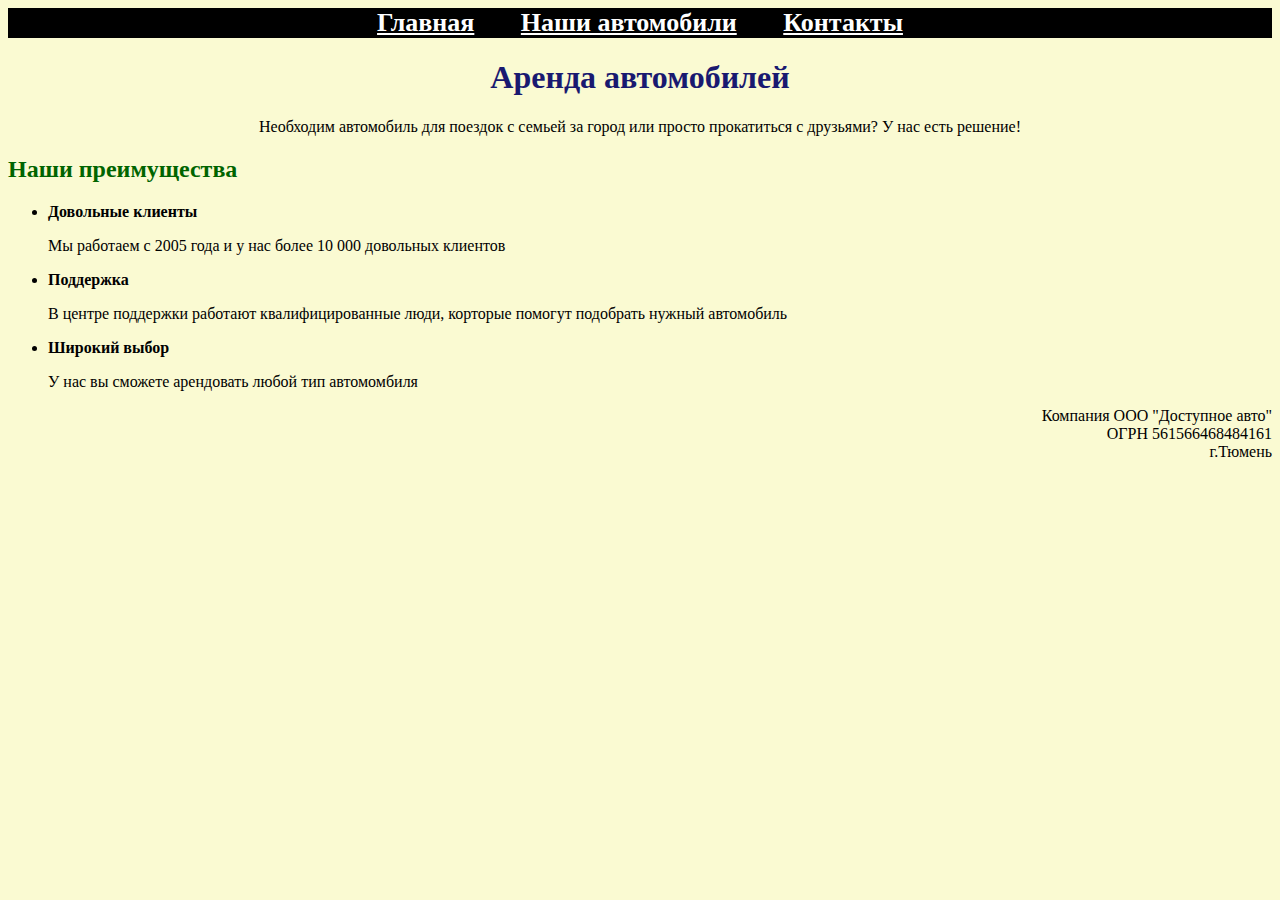
<file: index.html>
<!DOCTYPE html>
<html>
	<head>
		<meta charset="utf-8">
		<link rel="stylesheet" href="style.css">
		<style>
			h1 {color: MidnightBlue;
				text-align: center

			}
			h2 {color: DarkGreen;}
		</style>
		<title>Аренда автомобилей</title>
	</head>
<body>
	<nav>
		<a href="index.html">Главная</a>
		<a href="arenda.html">Наши автомобили</a>
		<a href="contact.html">Контакты</a>
	</nav>
	<h1>Аренда автомобилей</h1>
	<p style="text-align: center">Необходим автомобиль для поездок с семьей за город или просто прокатиться с друзьями? У нас есть решение!</p>
	<h2>Наши преимущества</h2>
	<ul>
		<li>Довольные клиенты</li>
		<p>Мы работаем с 2005 года и у нас более 10 000 довольных клиентов</p>
		<li>Поддержка</li>
		<p>В центре поддержки работают квалифицированные люди, корторые помогут подобрать нужный автомобиль</p>
		<li>Широкий выбор</li>
		<p>У нас вы сможете арендовать любой тип автомомбиля</p>
	</ul>
<footer align="right">
	Компания ООО "Доступное авто"
	<br>
	ОГРН 561566468484161
	<br>
	г.Тюмень
</footer>
</body>
</html>
</file>
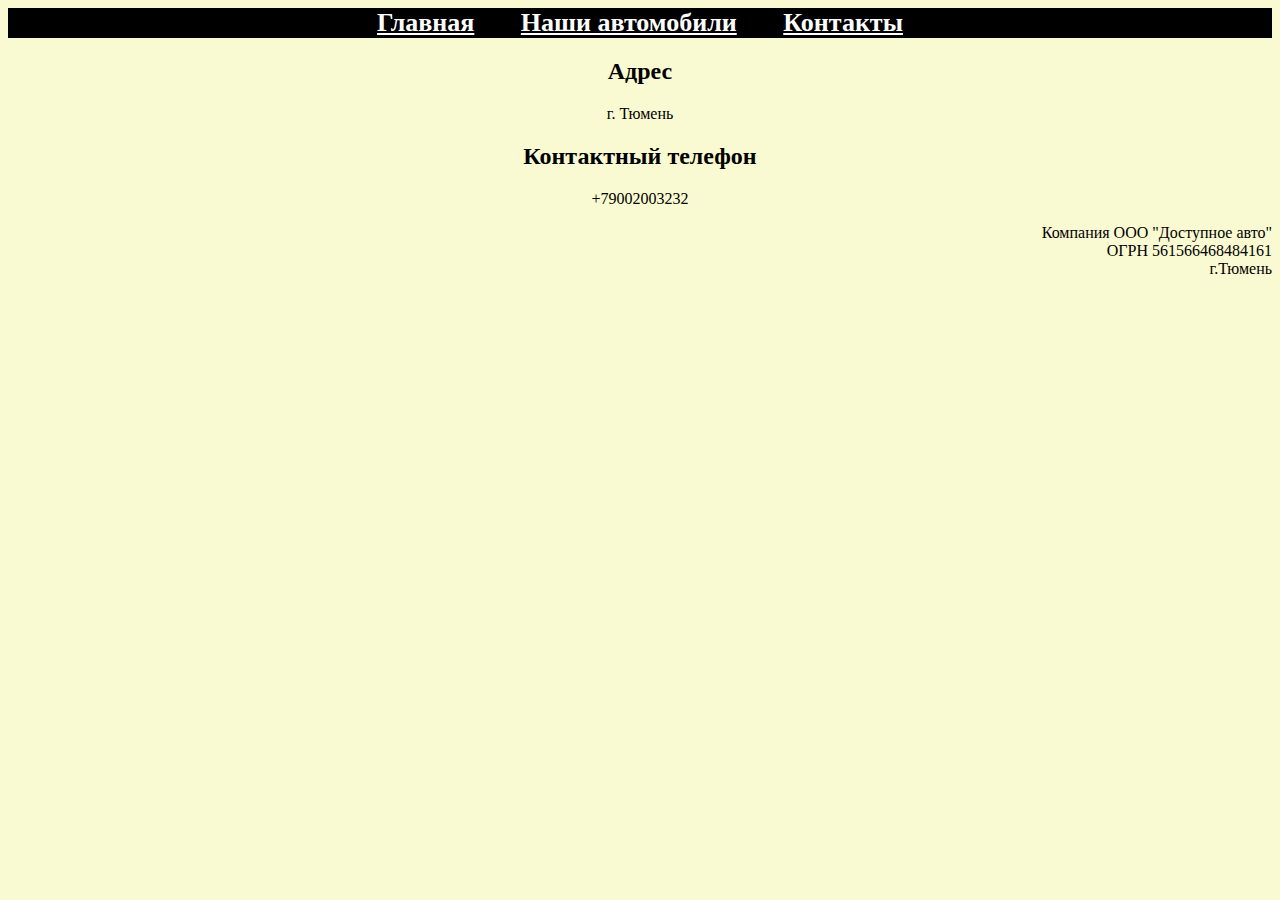
<file: contact.html>
<!DOCTYPE html>
<html>
	<head>
		<meta charset="utf-8">
		<link rel="stylesheet" href="style.css">
		<style>
		h2 {
			text-align: center
		}
		p {text-align: center
		}
	</style>
		<title>Контакты</title>
	</head>
<body>
	<nav>
		<a href="index.html">Главная</a>
		<a href="arenda.html">Наши автомобили</a>
		<a href="contact.html">Контакты</a>
	</nav>
		<h2>Адрес</h2>
	<p>г. Тюмень</p>
	<h2>Контактный телефон</h2>
	<p>+79002003232</p>
<footer align="right">
	Компания ООО "Доступное авто"
	<br>
	ОГРН 561566468484161
	<br>
	г.Тюмень
</footer>
</body>
</html>
</file>
<file: style.css>
body {
background-color:#FAFAD2
}
nav {
    text-align: center;
    background-color:black;
    font-family: Times New Roman;
    font-weight: bold;
    font-size: 26px;
}
nav a {
    padding: 20px;
    color:  White;
}
ul li {font-weight: bold
  }
</file>
